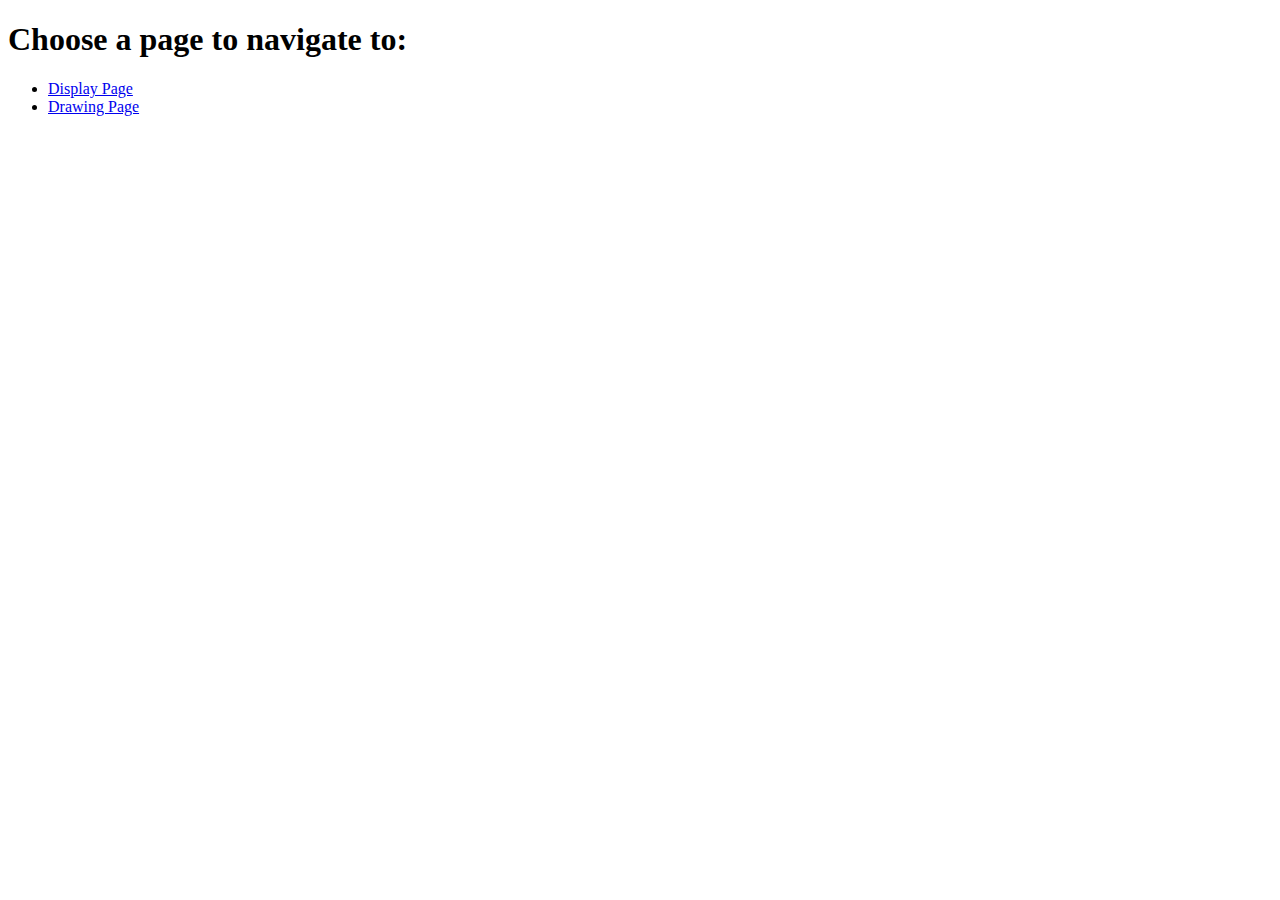
<file: index.html>
<!DOCTYPE html>
<html>
<head>
    <title>Navigation Page</title>
</head>
<body>
    <h1>Choose a page to navigate to:</h1>
    <ul>
        <li><a href="display.html">Display Page</a></li>
        <li><a href="/drawing/drawing.html">Drawing Page</a></li>
    </ul>
</body>
</html>
</file>
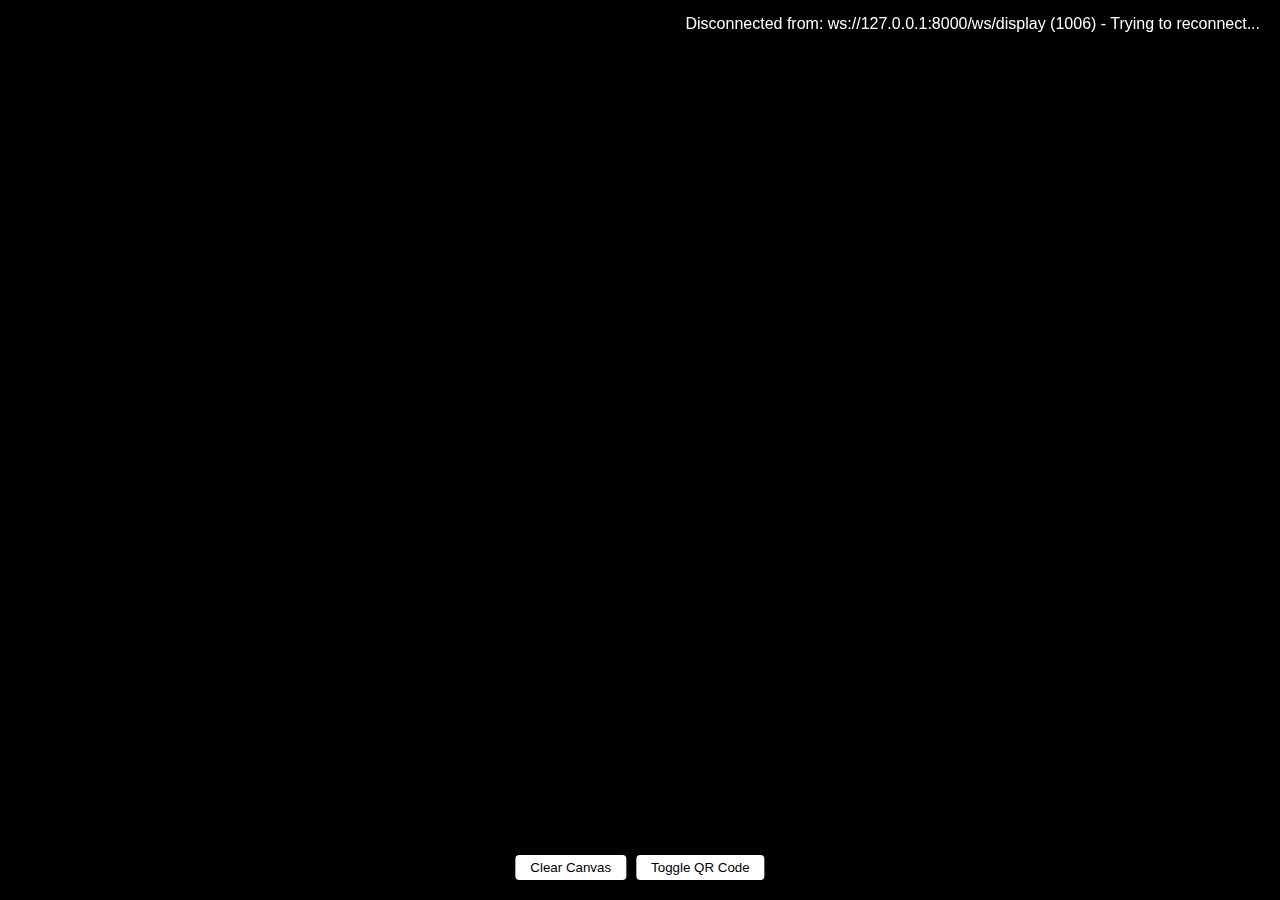
<file: display.html>
<!DOCTYPE html>
<html lang="en">
<head>
    <meta charset="UTF-8">
    <meta name="viewport" content="width=device-width, initial-scale=1.0">
    <title>Drawing Display</title>
    <style>
        body {
            margin: 0;
            padding: 0;
            overflow: hidden;
            background: #000;
        }
        #canvas {
            position: absolute;
            top: 0;
            left: 0;
            width: 100vw;
            height: 100vh;
            background: transparent;
        }
        #status {
            position: fixed;
            top: 10px;
            right: 10px;
            padding: 5px 10px;
            background: rgba(0, 0, 0, 0.5);
            color: #fff;
            border-radius: 4px;
            font-family: Arial, sans-serif;
        }
        #controls {
            position: fixed;
            bottom: 10px;
            left: 50%;
            transform: translateX(-50%);
            background: rgba(0, 0, 0, 0.5);
            padding: 10px;
            border-radius: 4px;
            display: flex;
            gap: 10px;
        }
        button {
            padding: 5px 15px;
            border: none;
            border-radius: 4px;
            background: #fff;
            cursor: pointer;
        }
        button:hover {
            background: #eee;
        }
    </style>
</head>
<body>
    <canvas id="canvas"></canvas>
    <div id="status">Connecting...</div>
    <div id="controls">
        <button onclick="clearCanvas()">Clear Canvas</button>
        <button onclick="toggleQRCode()">Toggle QR Code</button>
    </div>
    <img id="qr" src="qr.png" style="display:none;position:fixed;top:50%;left:50%;transform:translate(-50%,-50%);z-index:1000;">
    <script>
        const canvas = document.getElementById('canvas');
        const ctx = canvas.getContext('2d');
        const status = document.getElementById('status');
        let ws = null;
        let drawingState = [];
        let stateVersion = 0;
        let reconnectAttempts = 0;
        let heartbeatInterval;
        let stateCheckInterval;
        let lastHeartbeat = 0;

        const VIRTUAL_WIDTH = 1920;  // Fixed virtual canvas width
        const VIRTUAL_HEIGHT = 1080; // Fixed virtual canvas height
        let scale = 1;
        let offsetX = 0;
        let offsetY = 0;

        function initCanvas() {
            canvas.width = window.innerWidth;
            canvas.height = window.innerHeight;
            ctx.lineCap = 'round';
            ctx.lineJoin = 'round';
            updateScale();
            // Removed local storage loading - we'll get state from server
        }

        function updateScale() {
            const scaleX = canvas.width / VIRTUAL_WIDTH;
            const scaleY = canvas.height / VIRTUAL_HEIGHT;
            scale = Math.min(scaleX, scaleY);
            
            // Center the canvas
            offsetX = (canvas.width - VIRTUAL_WIDTH * scale) / 2;
            offsetY = (canvas.height - VIRTUAL_HEIGHT * scale) / 2;

            // Apply transform
            ctx.setTransform(scale, 0, 0, scale, offsetX, offsetY);
        }

        function connectWebSocket() {
            const localWsUrl = 'ws://127.0.0.1:8000/ws/display';
            const gcpWsUrl = 'ws://34.148.39.39:8080/ws/display';
            let wsUrl = null;

            function attemptConnection(url) {
                if (ws) {
                    try {
                        ws.close();
                    } catch (e) {
                        console.error("Error closing existing connection:", e);
                    }
                }
                
                wsUrl = url;
                ws = new WebSocket(url);

                ws.onopen = () => {
                    status.textContent = 'Connected to: ' + url;
                    reconnectAttempts = 0;
                    
                    // Always request current state from server when connecting
                    // This ensures we're using server as the source of truth
                    requestCurrentState();
                    
                    // Start heartbeat
                    startHeartbeat();
                };

                ws.onclose = (e) => {
                    stopHeartbeat();
                    status.textContent = `Disconnected from: ${url} (${e.code}) - Trying to reconnect...`;
                    reconnectAttempts++;
                    
                    // Try the other server first if this one failed
                    const nextUrl = wsUrl === localWsUrl ? gcpWsUrl : localWsUrl;
                    const delay = Math.min(1000 * Math.pow(1.5, reconnectAttempts), 30000);
                    
                    setTimeout(() => {
                        attemptConnection(nextUrl);
                    }, delay);
                };

                ws.onerror = (error) => {
                    console.error("WebSocket error:", error);
                    status.textContent = `Error on ${url} - Will try to reconnect`;
                };

                ws.onmessage = (event) => {
                    try {
                        // Handle binary message format
                        if (event.data instanceof ArrayBuffer) {
                            const view = new DataView(event.data);
                            const msgType = view.getUint8(0);
                            let offset = 1;
                            console.log("Received binary message type:", msgType);
                            
                            if (msgType === 1) { // Draw
                                const version = view.getUint32(offset, false);
                                offset += 4;
                                const colorInt = view.getUint32(offset, false);
                                offset += 4;
                                const color = '#' + colorInt.toString(16).padStart(6, '0');
                                const width = view.getFloat32(offset, false);
                                offset += 4;
                                const numPoints = view.getUint32(offset, false);
                                offset += 4;
                                const points = [];
                                
                                for (let i = 0; i < numPoints; i++) {
                                    const x = view.getFloat32(offset, false);
                                    offset += 4;
                                    const y = view.getFloat32(offset, false);
                                    offset += 4;
                                    points.push({ x, y });
                                }

                                if (version > stateVersion) {
                                    stateVersion = version;
                                }
                                drawLine(points, color, width);
                                drawingState.push({
                                    type: 'draw',
                                    points,
                                    color,
                                    width,
                                    version
                                });

                                // Request full state update if version gap is too wide
                                if (version - stateVersion > 1) {
                                    requestCurrentState();
                                }
                            } else if (msgType === 2) { // Clear
                                const version = view.getUint32(1, false);
                                if (version > stateVersion) {
                                    stateVersion = version;
                                    clearCanvas(false);
                                }
                            } else if (msgType === 3) { // Undo
                                console.log("Received undo binary message");
                                const version = view.getUint32(1, false);
                                if (version > stateVersion) {
                                    console.log("Applying undo with version:", version);
                                    stateVersion = version;
                                    // Request full state after undo
                                    requestCurrentState();
                                }
                            }
                        }
                    
                        if (typeof event.data === "string") {
                            const data = JSON.parse(event.data);
                            console.log("Received message type:", data.type);
                            
                            if (data.type === 'ping') {
                                ws.send(JSON.stringify({ 
                                    type: 'pong', 
                                    timestamp: data.timestamp 
                                }));
                                return;
                            }
                            
                            if (data.type === 'heartbeat') {
                                lastHeartbeat = Date.now();
                                return;
                            }
                            
                            if (data.type === 'draw') {
                                if (data.version && data.version > stateVersion) {
                                    stateVersion = data.version;
                                }
                                drawLine(data.points, data.color, data.width);
                                drawingState.push(data);
                                // Request full state update if version gap is too wide
                                if (data.version && (data.version - stateVersion > 1)) {
                                    requestCurrentState();
                                }
                            } else if (data.type === 'updates') {
                                // New branch: process incremental updates from server
                                if (data.actions && Array.isArray(data.actions)) {
                                    data.actions.forEach(action => {
                                        if (action.type === 'draw') {
                                            drawLine(action.points, action.color, action.width);
                                            drawingState.push(action);
                                        } else if (action.type === 'clear') {
                                            clearCanvas(false);
                                        } else if (action.type === 'undo') {
                                            requestCurrentState();
                                        }
                                    });
                                    if (data.version) {
                                        stateVersion = data.version;
                                    }
                                }
                            } else if (data.type === 'state') {
                                drawingState = data.state;
                                stateVersion = data.version || 0;
                                redrawCanvas();
                                console.log(`Received state from server: version ${stateVersion}, ${drawingState.length} elements`);
                            } else if (data.type === 'clear') {
                                if (data.version && data.version > stateVersion) {
                                    stateVersion = data.version;
                                    clearCanvas(false);
                                }
                            } else if (data.type === 'undo') {
                                console.log("Received undo JSON message with version:", data.version);
                                if (data.version && data.version > stateVersion) {
                                    stateVersion = data.version;
                                    // Request full state after an undo operation
                                    requestCurrentState();
                                }
                            }
                        }
                    } catch (error) {
                        console.error("Error processing message:", error);
                    }
                };
            }

            attemptConnection(localWsUrl);
        }
        
        function requestCurrentState() {
            if (ws && ws.readyState === WebSocket.OPEN) {
                console.log("Requesting current state from server");
                ws.send(JSON.stringify({ 
                    type: 'state_request', 
                    client: 'display',
                    current_version: 0 // Always request full state by using version 0
                }));
            } else {
                console.log("WebSocket not ready, will request state when connected");
                // Will try again when connection is established
            }
        }
        
        function startHeartbeat() {
            lastHeartbeat = Date.now();
            
            // Clear any existing intervals
            if (heartbeatInterval) {
                clearInterval(heartbeatInterval);
            }
            if (stateCheckInterval) {
                clearInterval(stateCheckInterval);
            }
            
            // Send ping every 15 seconds
            heartbeatInterval = setInterval(() => {
                if (ws && ws.readyState === WebSocket.OPEN) {
                    ws.send(JSON.stringify({ 
                        type: 'ping',
                        timestamp: Date.now()
                    }));
                    
                    // Check if we've received a heartbeat in the last 45 seconds
                    if (Date.now() - lastHeartbeat > 45000) {
                        status.textContent = "Connection lost - Reconnecting...";
                        ws.close();
                        // Reconnection will be handled by onclose
                    }
                }
            }, 15000);
            
            // Check state version with server every second
            stateCheckInterval = setInterval(() => {
                if (ws && ws.readyState === WebSocket.OPEN) {
                    ws.send(JSON.stringify({ 
                        type: 'state_version_check', 
                        current_version: stateVersion
                    }));
                }
            }, 1000);
        }
        
        function stopHeartbeat() {
            if (heartbeatInterval) {
                clearInterval(heartbeatInterval);
                heartbeatInterval = null;
            }
            if (stateCheckInterval) {
                clearInterval(stateCheckInterval);
                stateCheckInterval = null;
            }
        }

        function drawLine(points, color, width) {
            if (points.length < 2) return;
            
            ctx.beginPath();
            ctx.strokeStyle = color;
            ctx.lineWidth = width;
            
            // Convert normalized coordinates back to virtual canvas space
            ctx.moveTo(points[0].x * VIRTUAL_WIDTH, points[0].y * VIRTUAL_HEIGHT);
            for (let i = 1; i < points.length; i++) {
                ctx.lineTo(points[i].x * VIRTUAL_WIDTH, points[i].y * VIRTUAL_HEIGHT);
            }
            ctx.stroke();
        }

        function redrawCanvas() {
            ctx.clearRect(0, 0, VIRTUAL_WIDTH, VIRTUAL_HEIGHT);
            drawingState.forEach(data => {
                if (data.type === 'draw') {
                    drawLine(data.points, data.color, data.width);
                }
            });
        }

        function clearCanvas(broadcast = true) {
            ctx.clearRect(0, 0, VIRTUAL_WIDTH, VIRTUAL_HEIGHT);
            drawingState = [];
            if (broadcast && ws && ws.readyState === WebSocket.OPEN) {
                ws.send(JSON.stringify({ 
                    type: 'clear',
                    version: stateVersion + 1 // Suggest next version
                }));
            }
            // Removed local storage saving
        }

        function toggleQRCode() {
            const qr = document.getElementById('qr');
            qr.style.display = (qr.style.display === 'none' || qr.style.display === '') ? 'block' : 'none';
        }
        
        window.onresize = () => {
            canvas.width = window.innerWidth;
            canvas.height = window.innerHeight;
            updateScale();
            redrawCanvas();
        };

        initCanvas();
        connectWebSocket();
    </script>
</body>
</html>
</file>
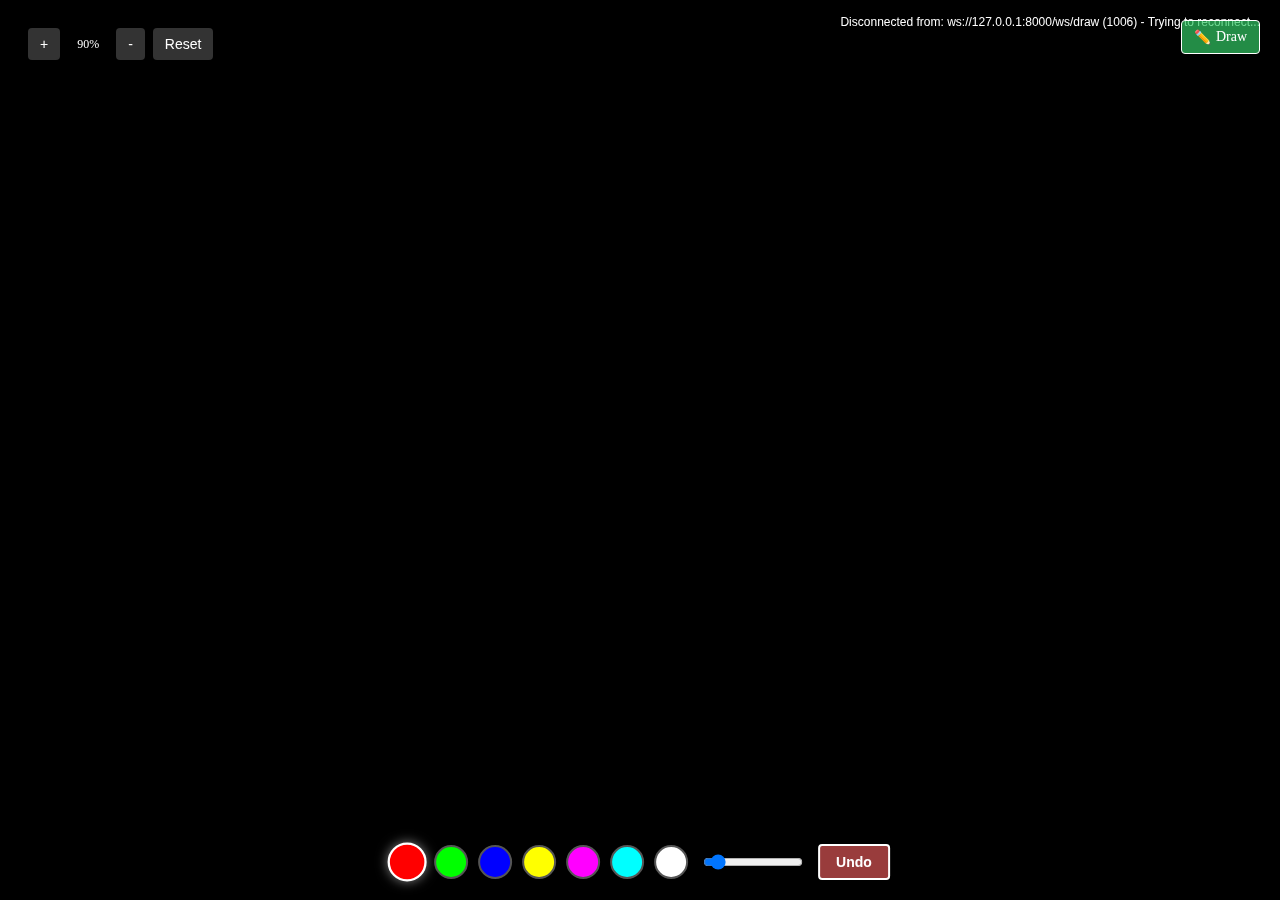
<file: drawing/drawing.html>
<!DOCTYPE html>
<html lang="en">
<head>
    <meta charset="UTF-8">
    <meta name="viewport" content="width=device-width, initial-scale=1.0, maximum-scale=1.0, user-scalable=no">
    <title>Drawing Interface with Zoom</title>
    <link rel="stylesheet" href="css/styles.css">
</head>
<body>
    <canvas id="canvas"></canvas>
    <div id="status">Connecting...</div>
    
    <div id="mode-toggle" class="draw-mode">
        <span class="mode-icon">✏️</span> Draw
    </div>
    
    <div id="controls">
        <div class="color-btn active" style="background: #ff0000" data-color="#ff0000"></div>
        <div class="color-btn" style="background: #00ff00" data-color="#00ff00"></div>
        <div class="color-btn" style="background: #0000ff" data-color="#0000ff"></div>
        <div class="color-btn" style="background: #ffff00" data-color="#ffff00"></div>
        <div class="color-btn" style="background: #ff00ff" data-color="#ff00ff"></div>
        <div class="color-btn" style="background: #00ffff" data-color="#00ffff"></div>
        <div class="color-btn" style="background: #ffffff" data-color="#ffffff"></div>
        <input type="range" id="width-control" min="1" max="50" value="5">
        <button id="undo-btn" title="Undo (Ctrl+Z)">Undo</button>
    </div>
    
    <div id="zoom-controls">
        <button id="zoom-in-btn">+</button>
        <span id="zoom-value">90%</span>
        <button id="zoom-out-btn">-</button>
        <button id="reset-zoom-btn">Reset</button>
    </div>

    <!-- Load modules -->
    <script src="js/debug.js"></script>
    <script src="js/config.js"></script>
    <script src="js/canvas.js"></script>
    <script src="js/drawing.js"></script>
    <script src="js/networking.js"></script>
    <script src="js/ui.js"></script>
    <script src="js/app.js"></script>

    <script>
        // Debug event listeners after everything is loaded
        document.addEventListener('DOMContentLoaded', function() {
            // Log when undo is clicked
            const undoBtn = document.getElementById('undo-btn');
            if (undoBtn) {
                undoBtn.addEventListener('click', function() {
                    console.log('Undo button clicked directly');
                });
            }
        });
    </script>
</body>
</html>
</file>
<file: drawing/css/styles.css>
body {
    margin: 0;
    padding: 0;
    overflow: hidden;
    background: #000;
    touch-action: none; /* Disable browser handling of all touch gestures */
}

#canvas {
    position: absolute;
    top: 50%;
    left: 50%;
    transform: translate(-50%, -50%);
    width: 100vw;
    height: 100vh;
    background: transparent;
    border: none;
}

#controls {
    position: fixed;
    bottom: 20px;
    left: 50%;
    transform: translateX(-50%);
    background: rgba(0, 0, 0, 0.5);
    padding: 10px;
    border-radius: 8px;
    display: flex;
    gap: 10px;
    align-items: center;
    z-index: 1000;
}

.color-btn {
    width: 30px;
    height: 30px;
    border-radius: 50%;
    cursor: pointer;
    border: 2px solid #555;
    transition: transform 0.2s;
}

.color-btn:hover {
    transform: scale(1.1);
}

.color-btn.active {
    border-color: white;
    transform: scale(1.15);
    box-shadow: 0 0 10px rgba(255,255,255,0.5);
}

#width-control {
    width: 100px;
    margin: 0 5px;
}

button {
    background: rgba(255, 255, 255, 0.2);
    color: white;
    border: none;
    padding: 8px 12px;
    border-radius: 4px;
    font-size: 14px;
    cursor: pointer;
    transition: background 0.2s;
}

button:hover {
    background: rgba(255, 255, 255, 0.3);
}

#status {
    position: fixed;
    top: 10px;
    right: 10px;
    padding: 5px 10px;
    background: rgba(0, 0, 0, 0.5);
    color: #fff;
    border-radius: 4px;
    font-family: Arial, sans-serif;
    font-size: 12px;
    z-index: 1000;
}

#zoom-controls {
    position: fixed;
    top: 20px;
    left: 20px;
    background: rgba(0, 0, 0, 0.5);
    padding: 8px;
    border-radius: 8px;
    display: flex;
    gap: 8px;
    align-items: center;
    z-index: 1000;
}

#zoom-value {
    color: white;
    width: 40px;
    text-align: center;
    font-size: 12px;
}

/* Specific styles for undo button */
#undo-btn {
    display: flex;
    align-items: center;
    justify-content: center;
    background: rgba(255, 100, 100, 0.6);
    color: white;
    padding: 8px 16px;
    font-weight: bold;
    border: 2px solid white;
}

#undo-btn:hover {
    background: rgba(255, 50, 50, 0.8);
}

/* Mobile-specific styles */
#mode-toggle {
    position: fixed;
    top: 20px;
    right: 20px;
    background: rgba(0, 0, 0, 0.7);
    color: white;
    border: 1px solid white;
    padding: 8px 12px;
    border-radius: 4px;
    z-index: 1001;
    font-size: 14px;
    display: flex;
    align-items: center;
    gap: 6px;
}

#mode-toggle.draw-mode {
    background: rgba(50, 200, 100, 0.7);
}

#mode-toggle.pan-mode {
    background: rgba(100, 100, 255, 0.7);
}

.mode-icon {
    width: 16px;
    height: 16px;
}

/* Media queries for mobile responsiveness */
@media (max-width: 768px) {
    #controls {
        bottom: 10px;
        padding: 8px;
        flex-wrap: wrap;
        justify-content: center;
        max-width: 90vw;
    }
    
    .color-btn {
        width: 25px;
        height: 25px;
    }
    
    #width-control {
        width: 80px;
    }
    
    button {
        padding: 6px 10px;
        font-size: 12px;
    }
    
    #zoom-controls {
        top: 10px;
        left: 10px;
        padding: 6px;
        gap: 4px;
    }
    
    #zoom-value {
        width: 30px;
        font-size: 11px;
    }
    
    #status {
        display: none;
    }
}

/* Pinch-to-zoom indicator overlay */
.pinch-indicator {
    position: fixed;
    top: 50%;
    left: 50%;
    transform: translate(-50%, -50%);
    background: rgba(0, 0, 0, 0.6);
    color: white;
    padding: 10px 15px;
    border-radius: 20px;
    z-index: 1002;
    pointer-events: none;
    opacity: 0;
    transition: opacity 0.3s ease;
}

.pinch-indicator.active {
    opacity: 1;
}
</file>
